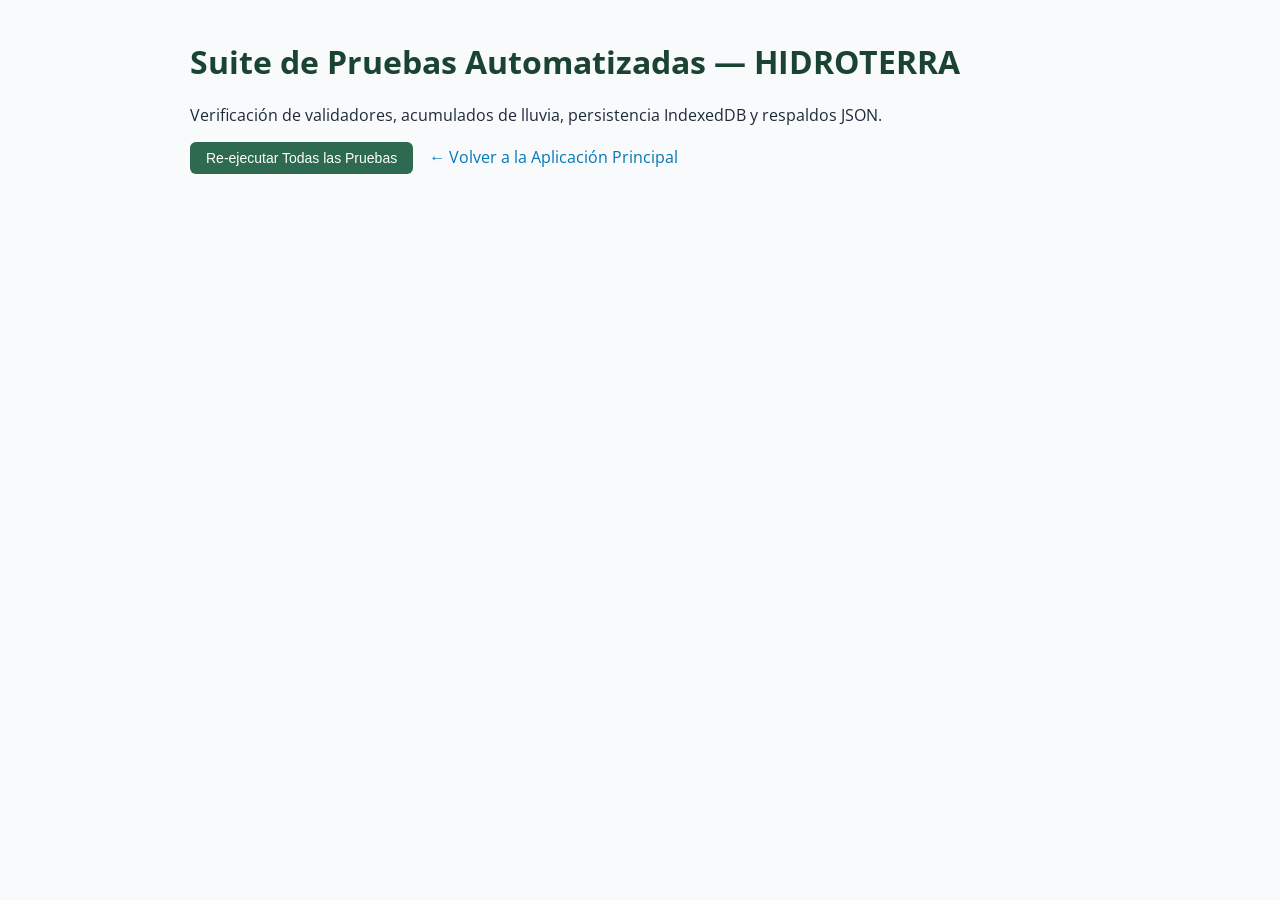
<file: tests/test-runner.html>
<!DOCTYPE html>
<html lang="es">
<head>
  <meta charset="UTF-8" />
  <meta name="viewport" content="width=device-width, initial-scale=1.0" />
  <title>HIDROTERRA — Suite de Pruebas Unitarias</title>
  <link rel="preconnect" href="https://fonts.googleapis.com" />
  <link rel="preconnect" href="https://fonts.gstatic.com" crossorigin />
  <link rel="stylesheet" href="https://fonts.googleapis.com/css2?family=Open+Sans:ital,wght@0,300..800;1,300..800&display=swap" />
  <link rel="stylesheet" href="../assets/vendor/fontawesome/css/all.min.css" />
  <script type="importmap">
    {
      "imports": {
        "firebase/app": "https://www.gstatic.com/firebasejs/10.14.1/firebase-app.js",
        "firebase/firestore": "https://www.gstatic.com/firebasejs/10.14.1/firebase-firestore.js"
      }
    }
  </script>
  <style>
    body {
      font-family: 'Open Sans', 'Open_Sans', -apple-system, BlinkMacSystemFont, "Segoe UI", Roboto, sans-serif;
      max-width: 900px;
      margin: 40px auto;
      padding: 0 20px;
      background-color: #f8fafc;
      color: #1e293b;
    }
    h1 { color: #1b4332; }
    .btn {
      background-color: #2d6a4f;
      color: white;
      border: none;
      padding: 8px 16px;
      border-radius: 6px;
      cursor: pointer;
      font-size: 14px;
    }
    .btn:hover { background-color: #1b4332; }
  </style>
</head>
<body>
  <h1>Suite de Pruebas Automatizadas — HIDROTERRA</h1>
  <p>Verificación de validadores, acumulados de lluvia, persistencia IndexedDB y respaldos JSON.</p>
  <div style="margin-bottom: 20px;">
    <button class="btn" id="btn-run-all-tests">Re-ejecutar Todas las Pruebas</button>
    <a href="../index.html" style="margin-left: 12px; color: #0077b6; text-decoration: none;">← Volver a la Aplicación Principal</a>
  </div>

  <div id="test-results-container"></div>

  <script type="module">
    import { suite } from './test-runner.js';
    import { runValidatorsTests } from './validators.test.js';
    import { runRainfallTests } from './rainfall.test.js';
    import { runBackupTests } from './backup.test.js';
    import { runRepositoriesTests } from './repositories.test.js';
    import { runClimateTests } from './climate.test.js';
    import { runWaterManagementTests } from './water-management.test.js';
    import { runMultiOrgAuthTests } from './multiorg-auth.test.js';

    // Registrar todas las suites
    runValidatorsTests(suite);
    runRainfallTests(suite);
    runBackupTests(suite);
    runRepositoriesTests(suite);
    runClimateTests(suite);
    runWaterManagementTests(suite);
    runMultiOrgAuthTests(suite);

    const container = document.getElementById('test-results-container');
    const runBtn = document.getElementById('btn-run-all-tests');

    async function execute() {
      await suite.run(container);
    }

    runBtn.addEventListener('click', execute);
    execute();
  </script>
</body>
</html>
</file>
